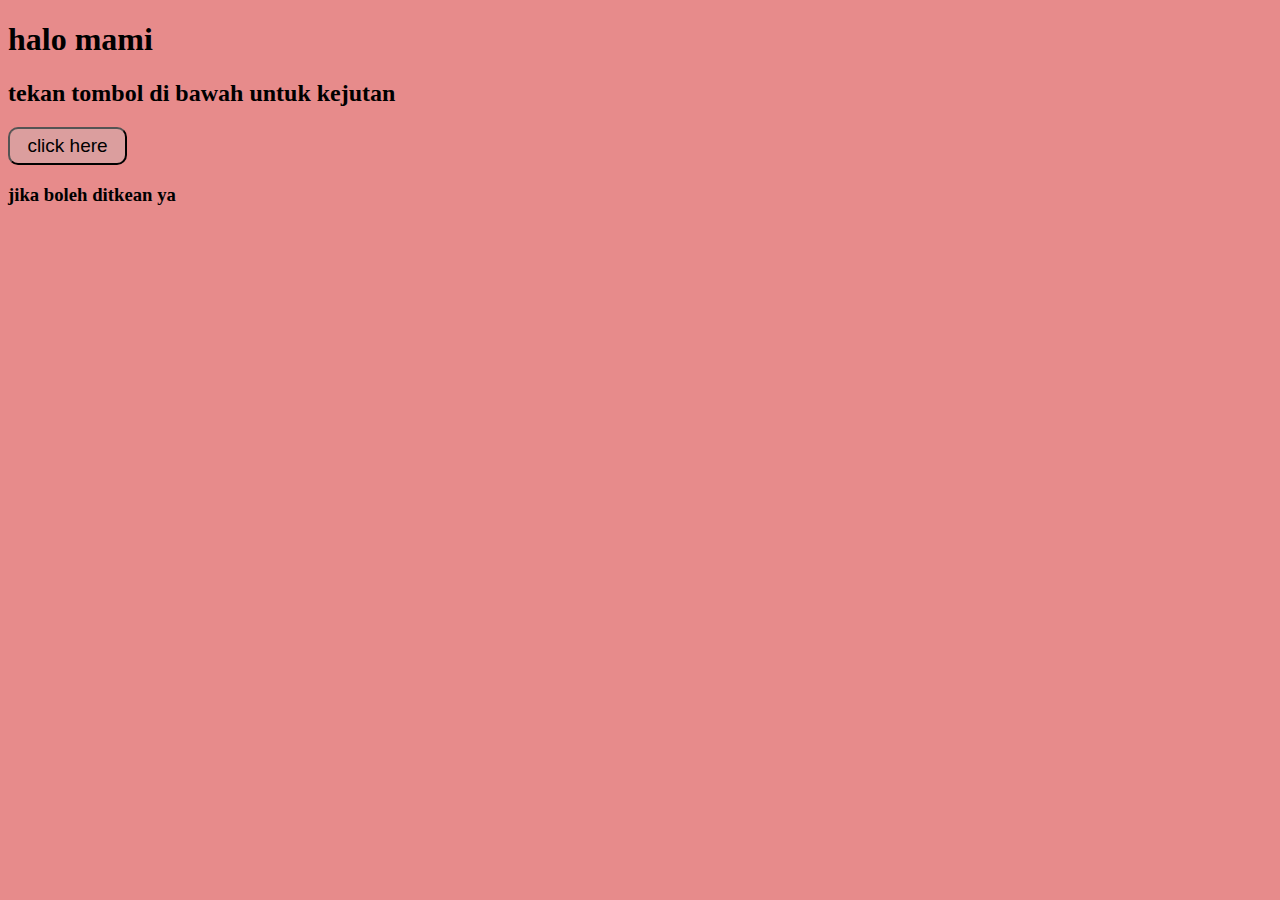
<file: index.html>
<!DOCTYPE html>
<html>
    <head>
        <title>mother's day</title>
        <meta name="viewport" content="width=device-width, initial-scale=1.0">
        <link rel="stylesheet" type="text/css" href="style.css" />
    </head>
    <body>
        <h1>halo mami</h1>
        <h2>tekan tombol di bawah untuk kejutan</h2>
        <a href='https://m4vr1ck4.github.io/mothers-day/scrolling.html'><button>click here</button></a>
        <h3>jika boleh ditkean ya</h3>
    </body>
</html>
</file>
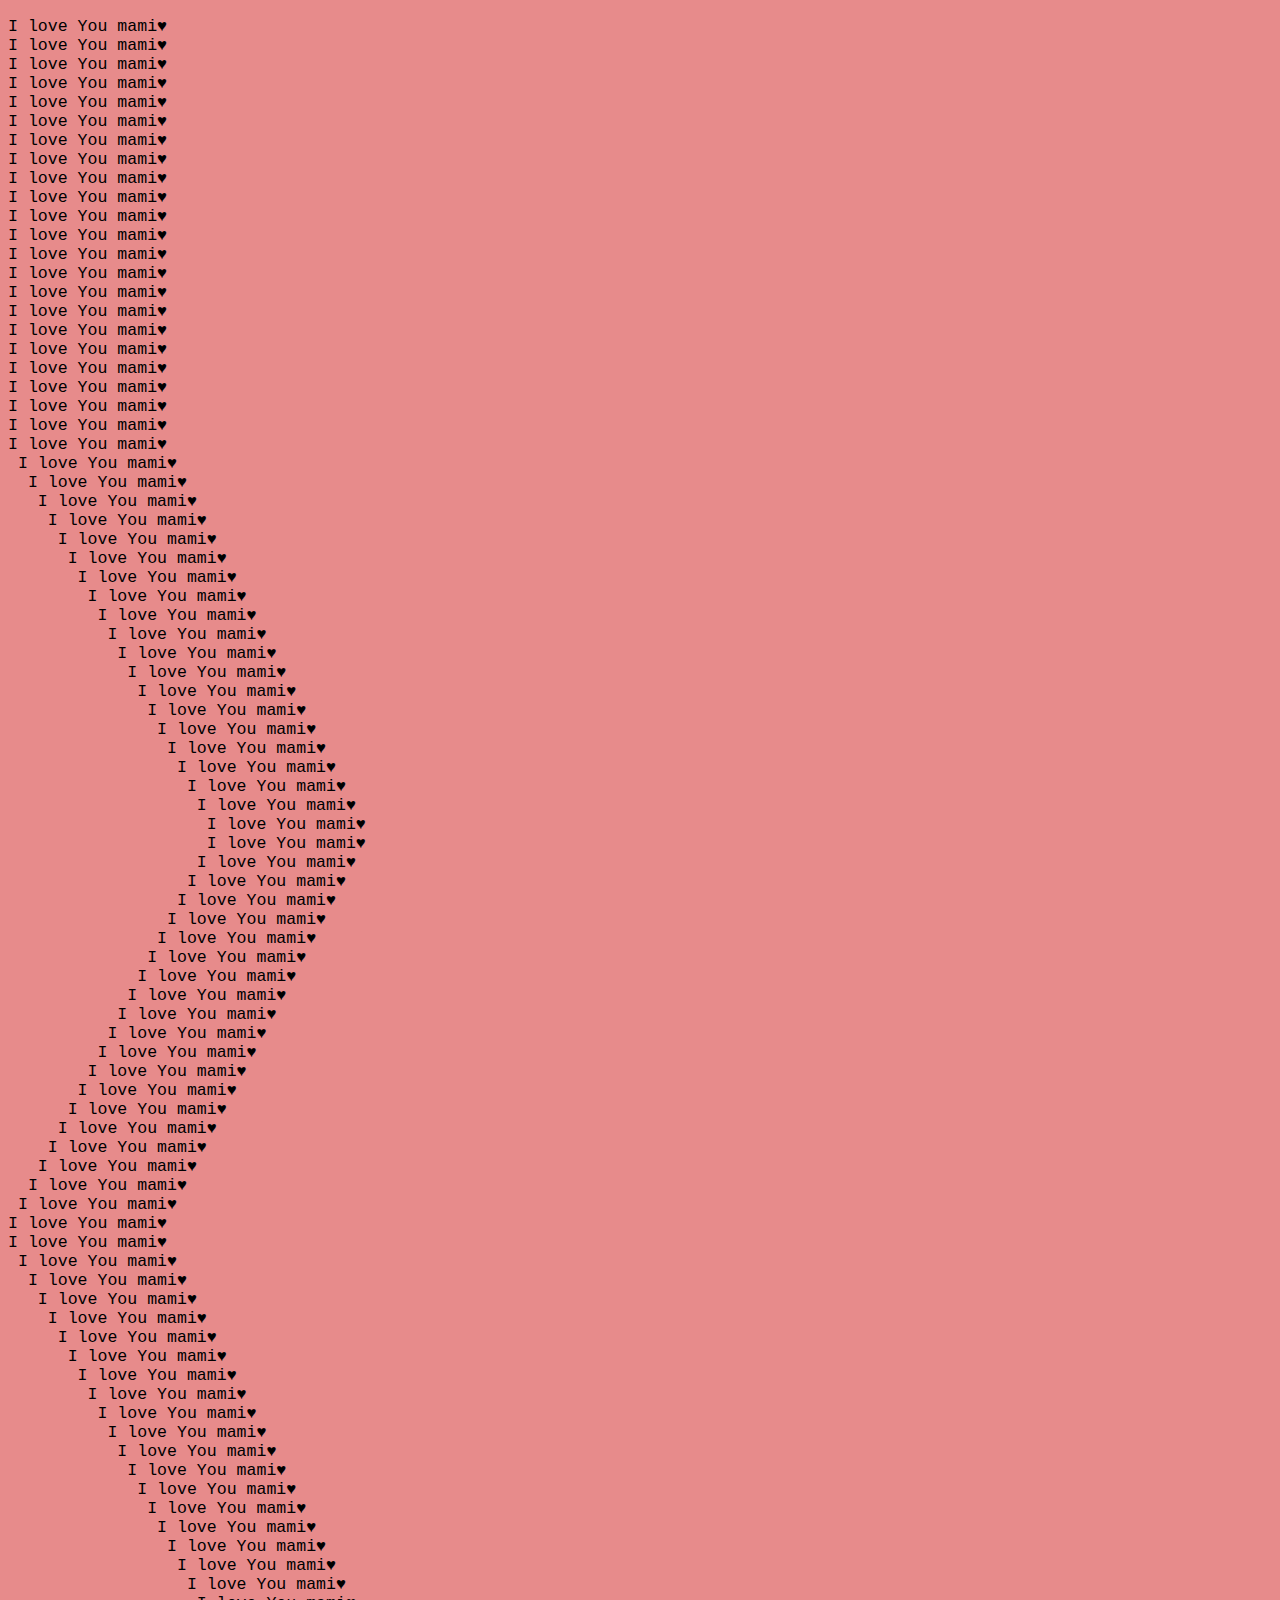
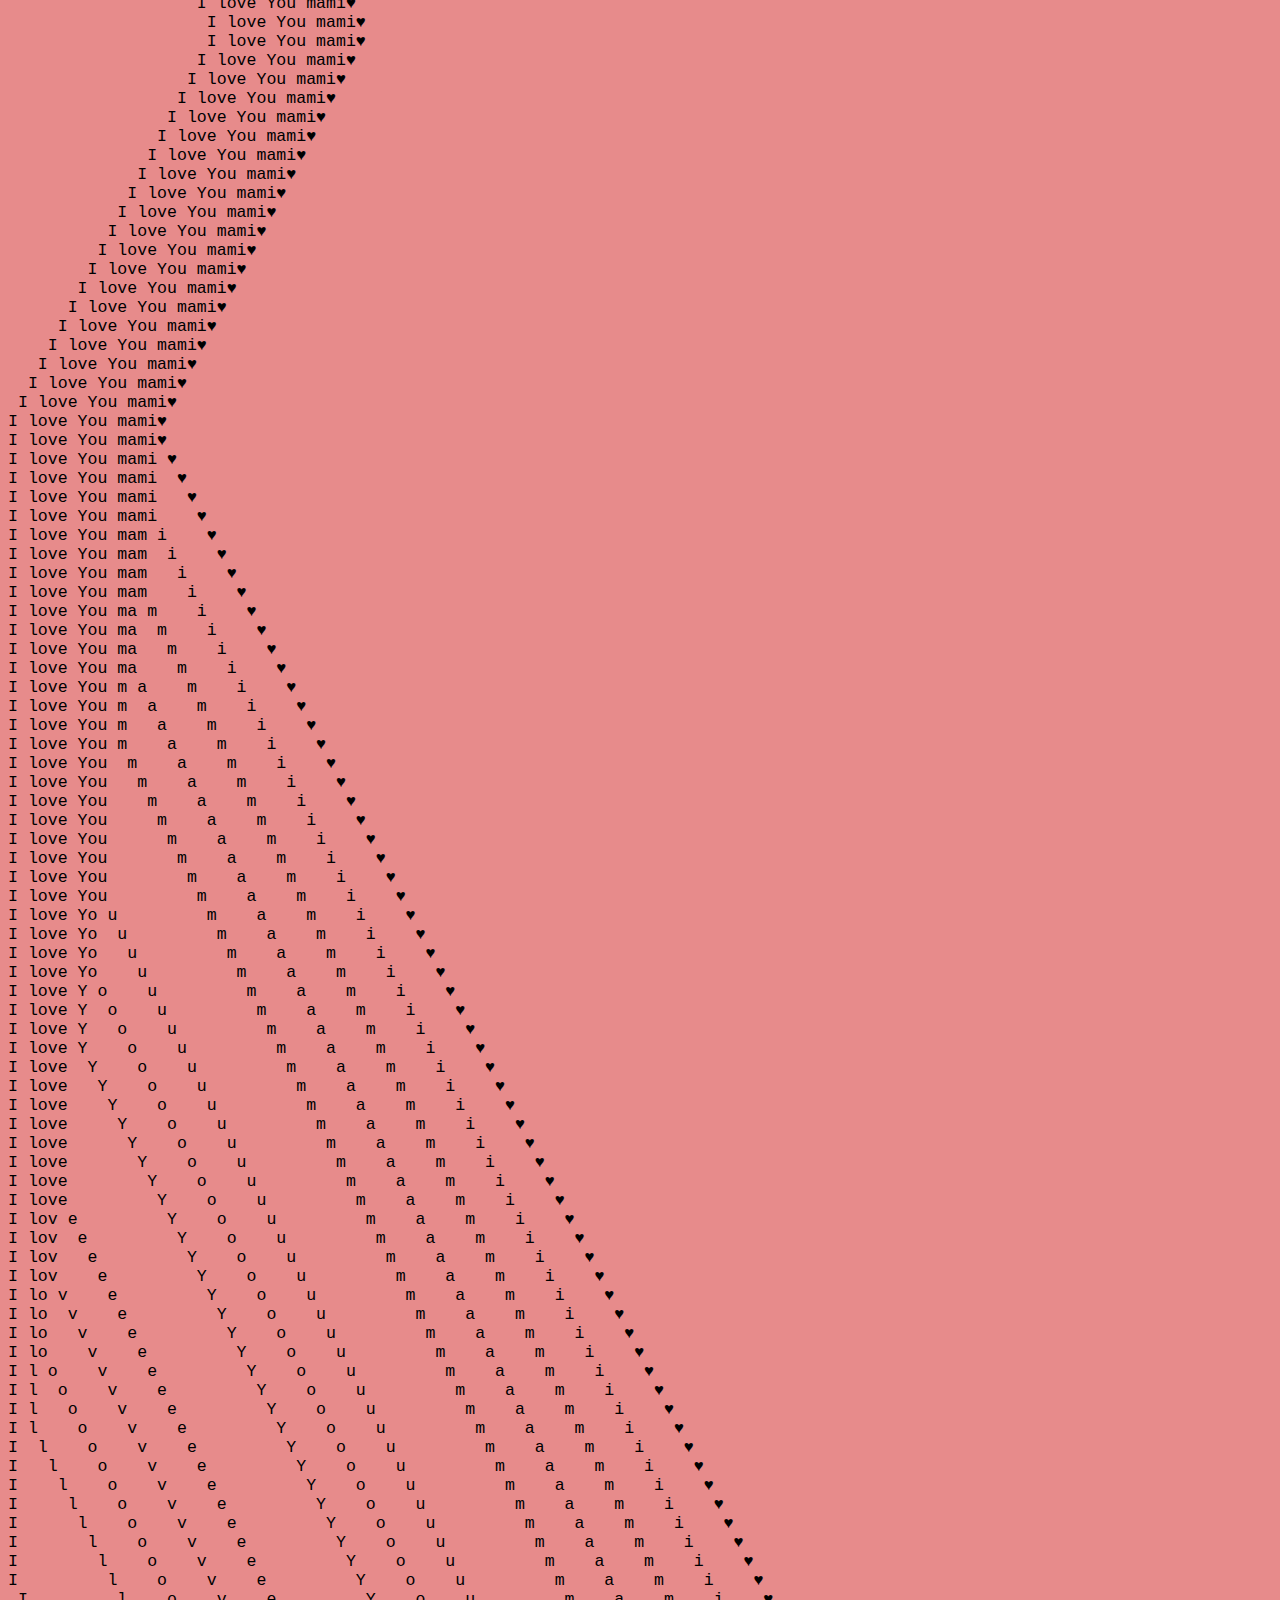
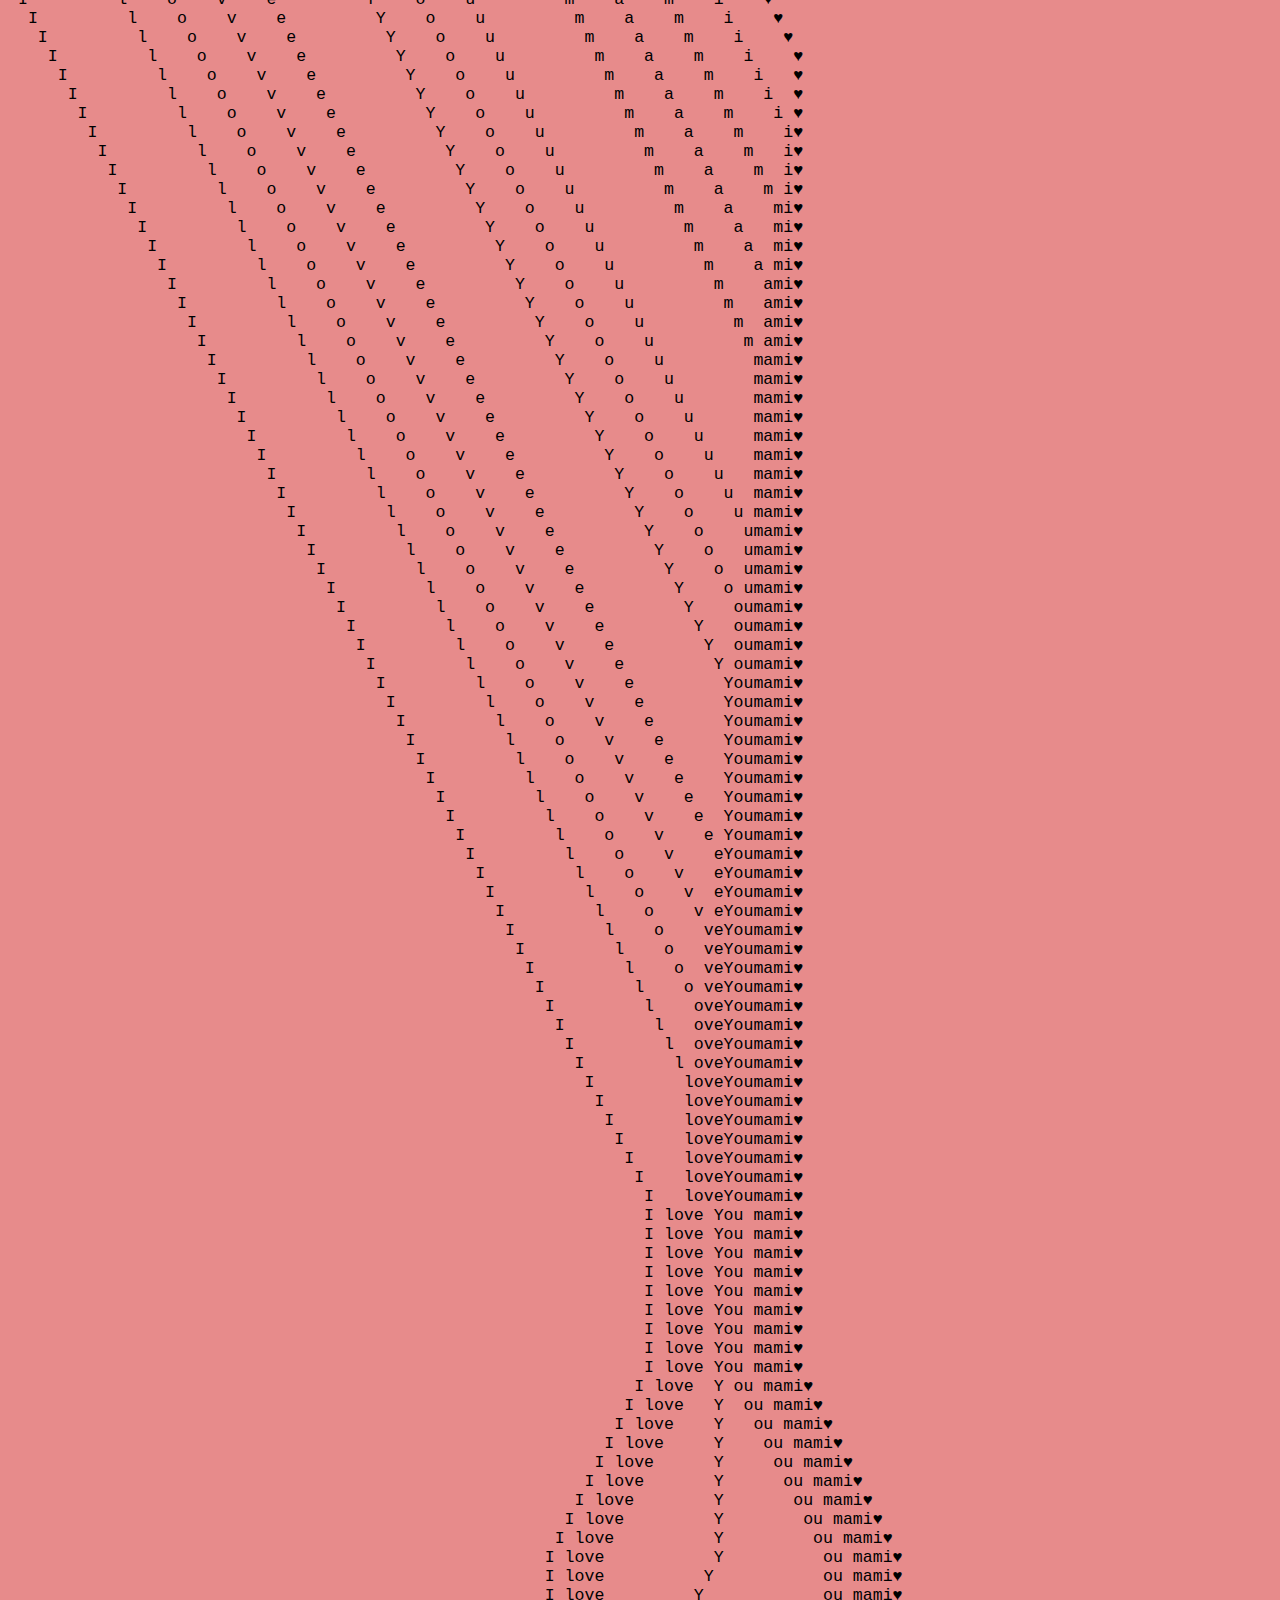
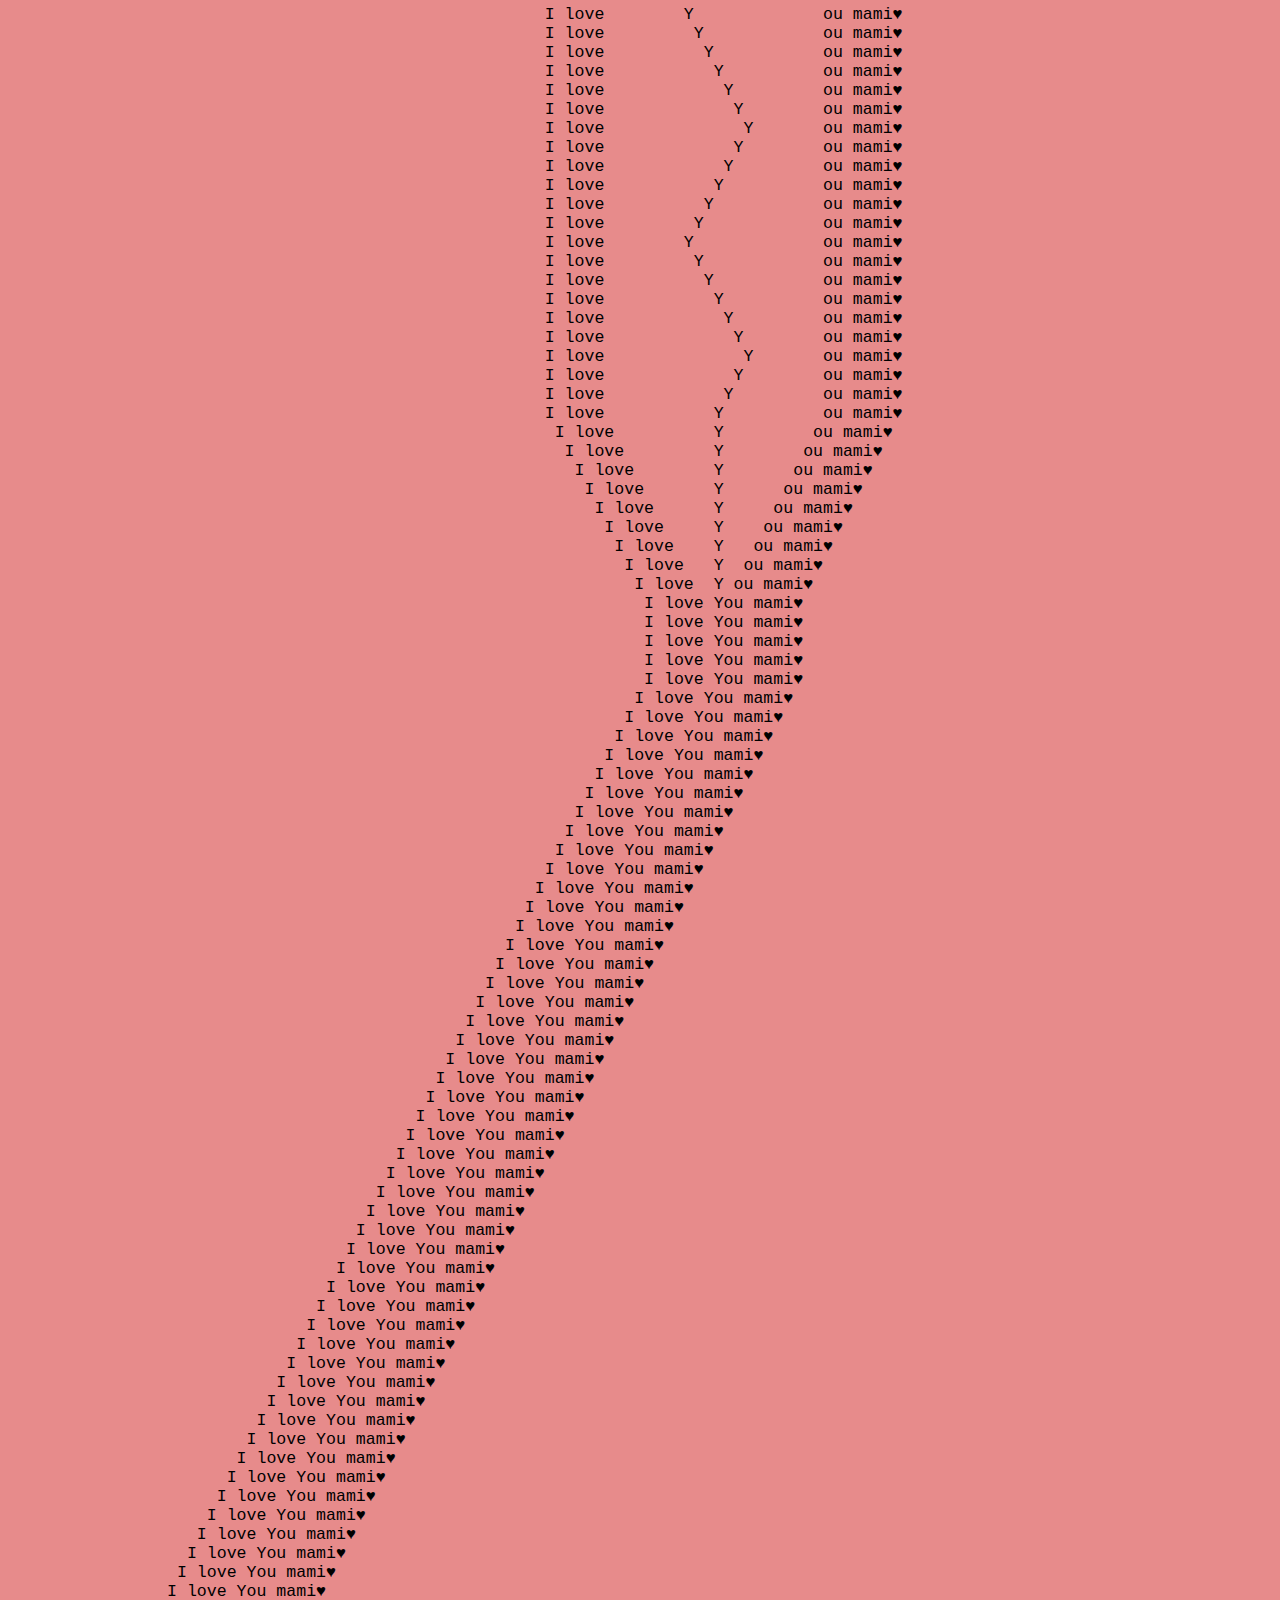
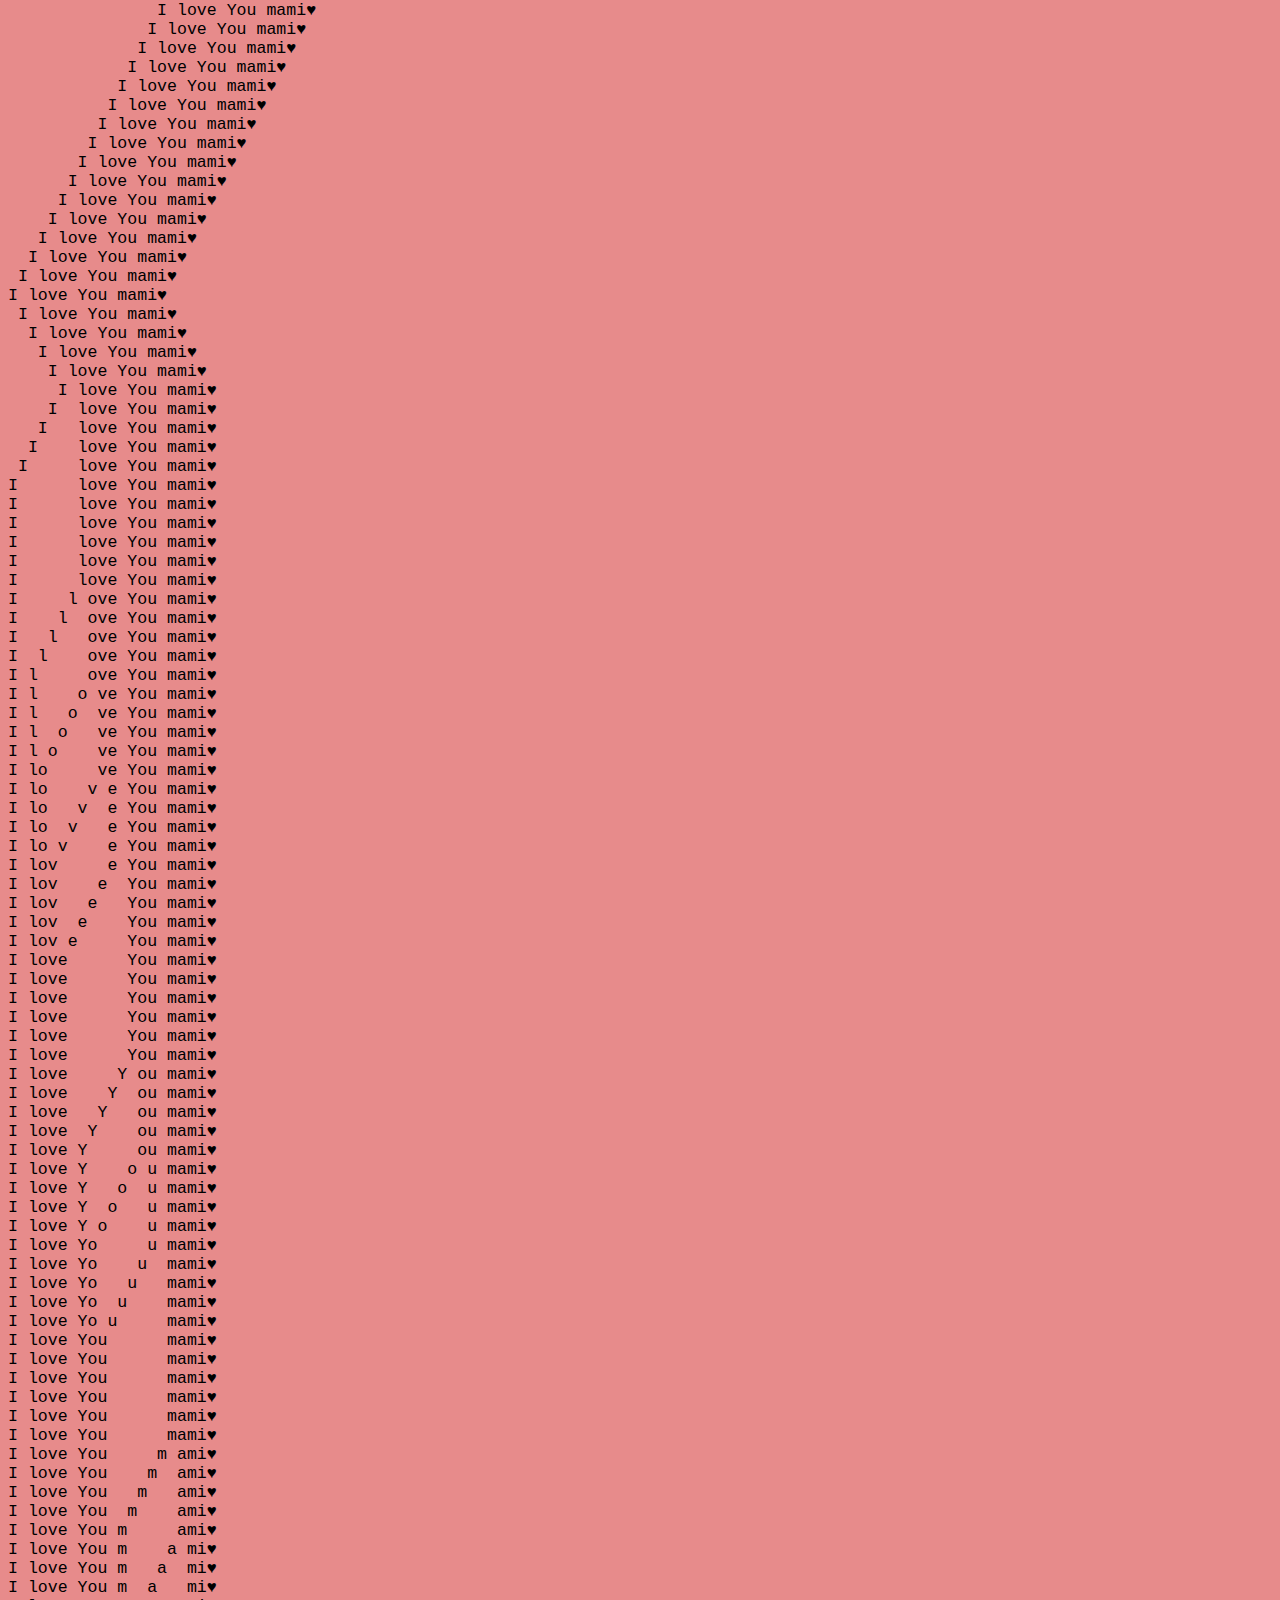
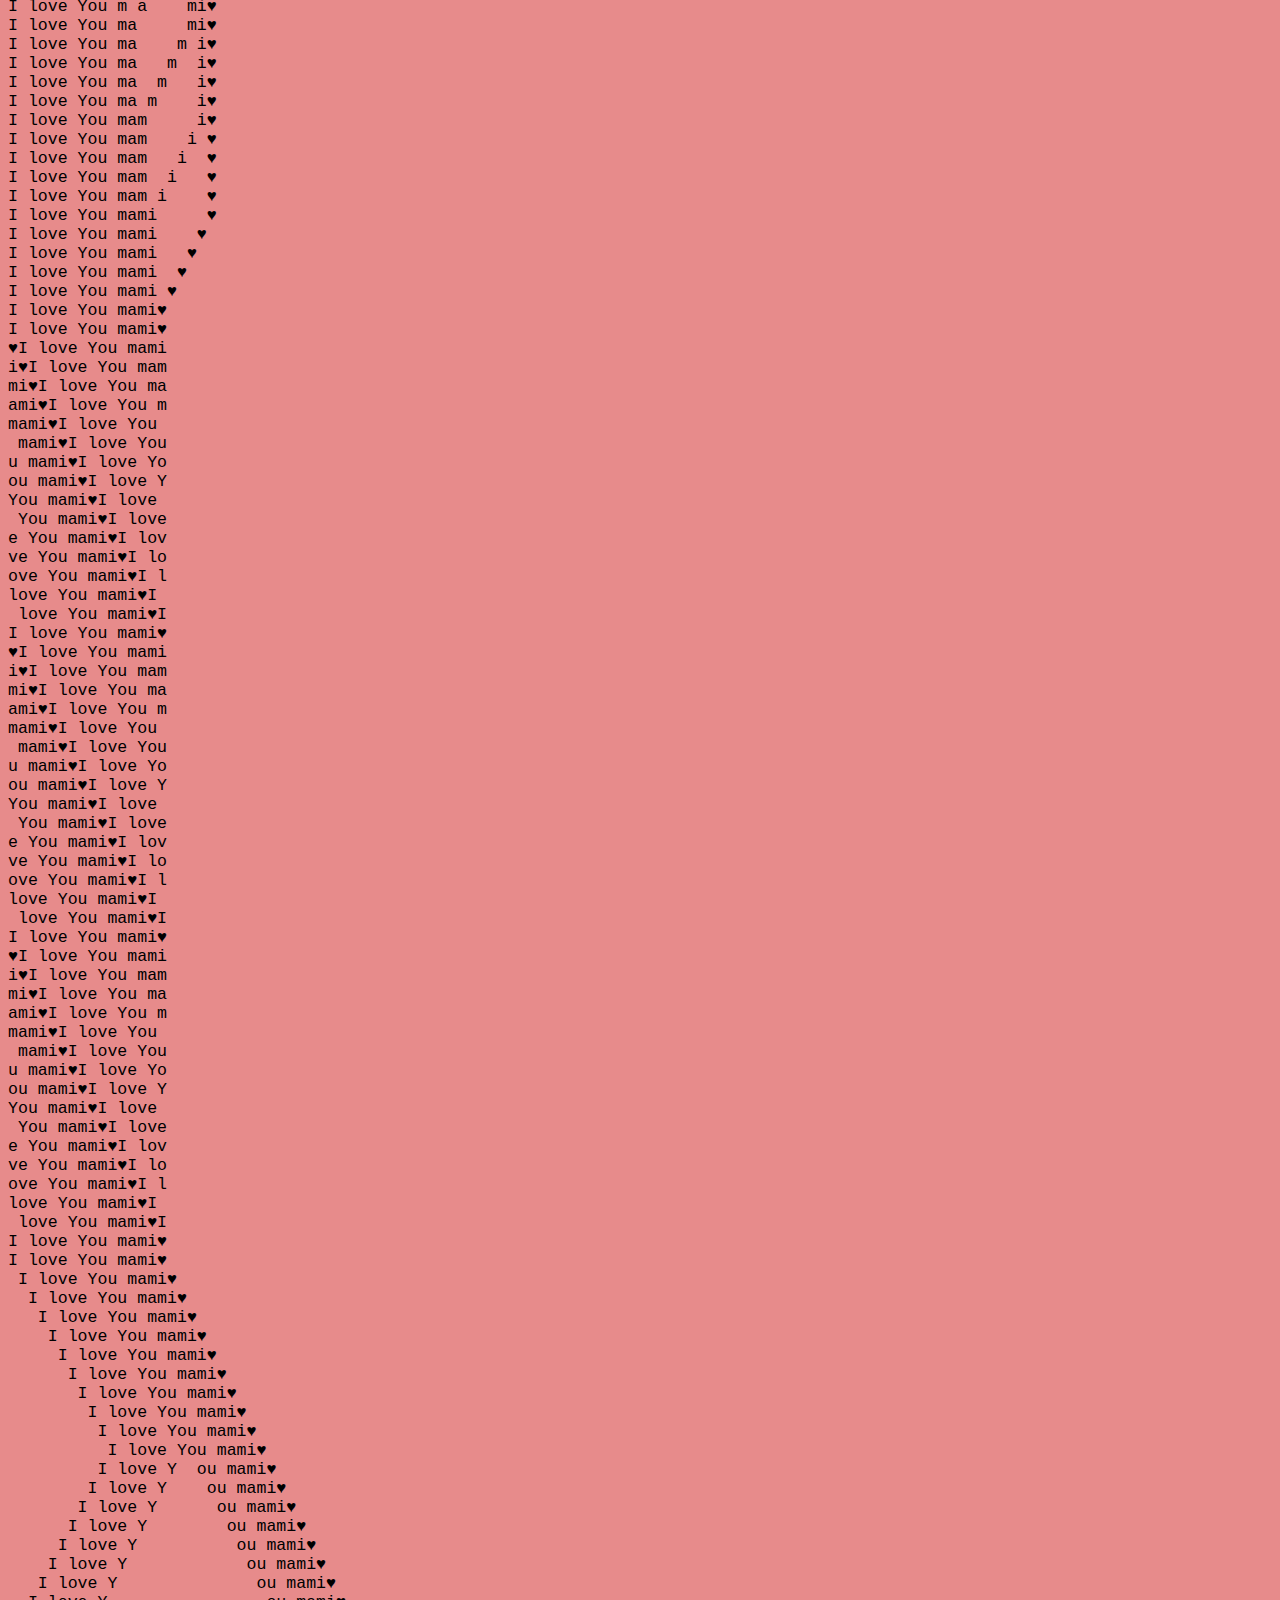
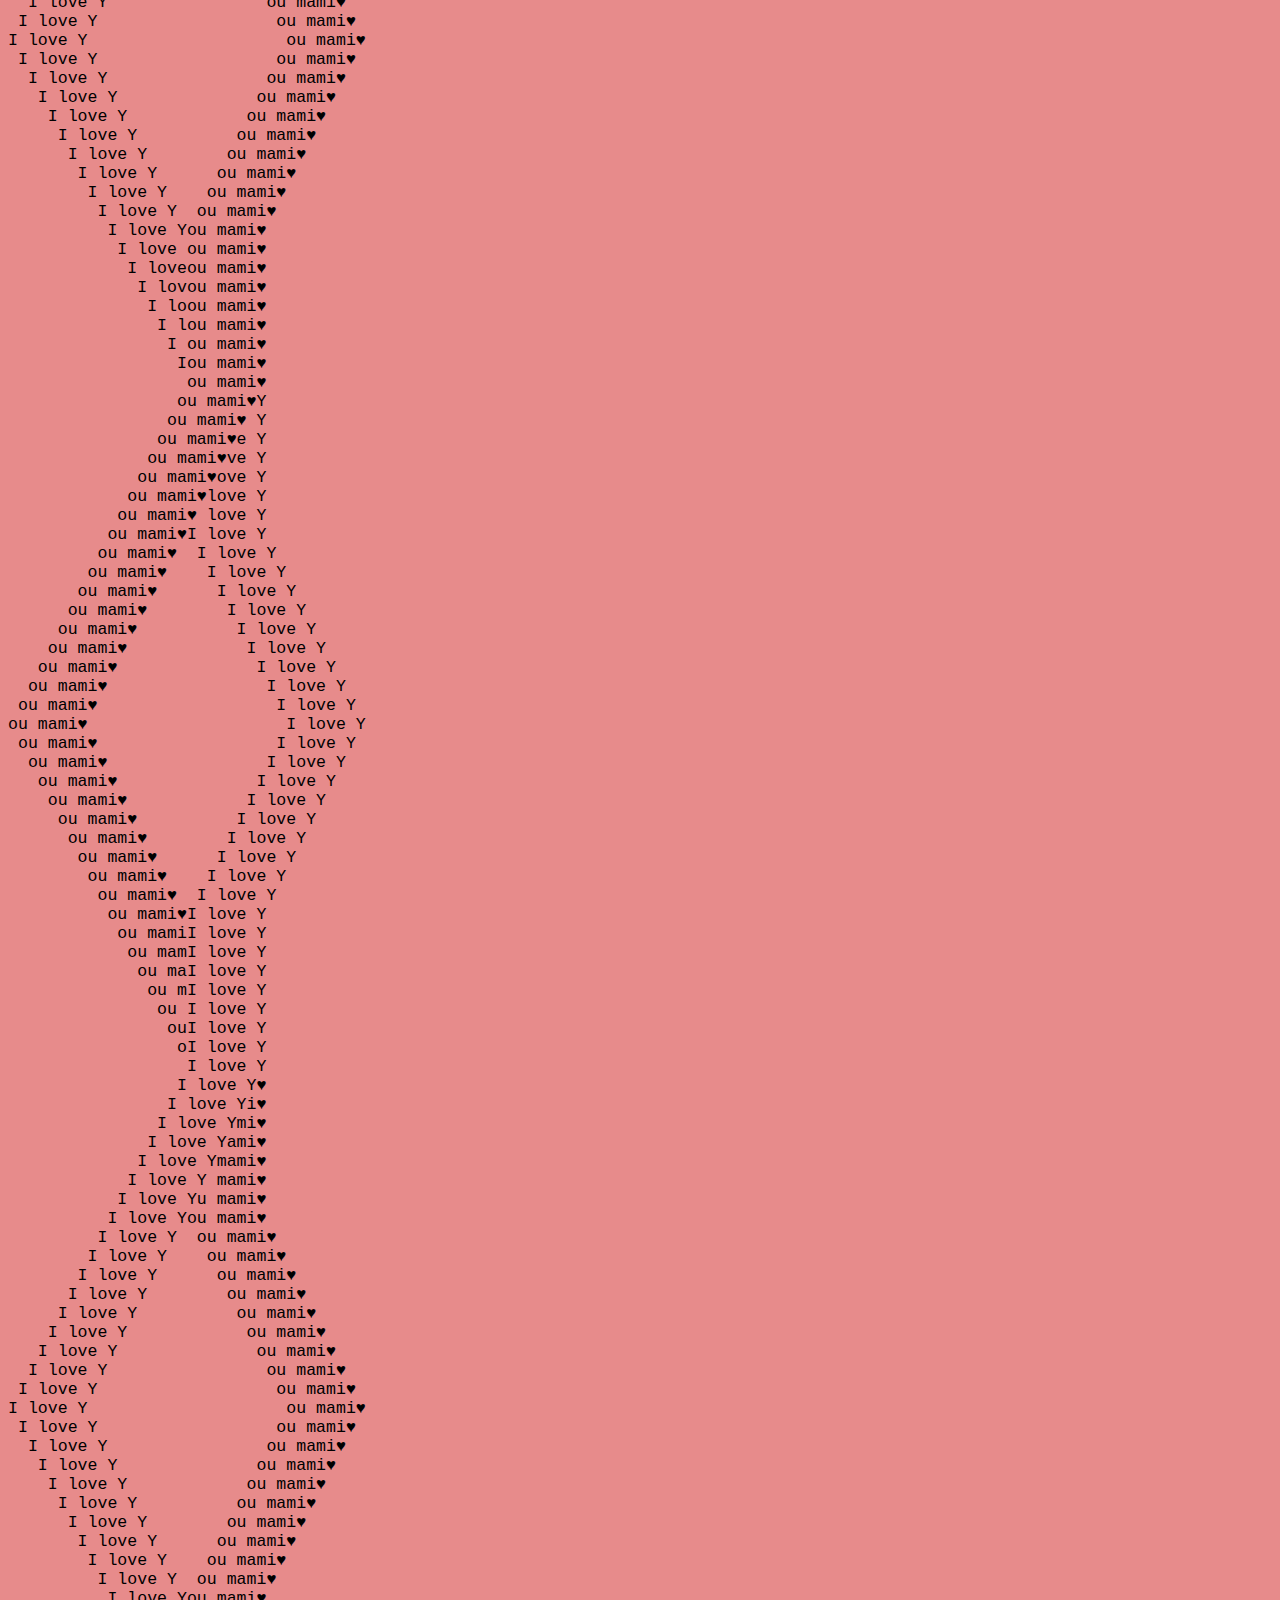
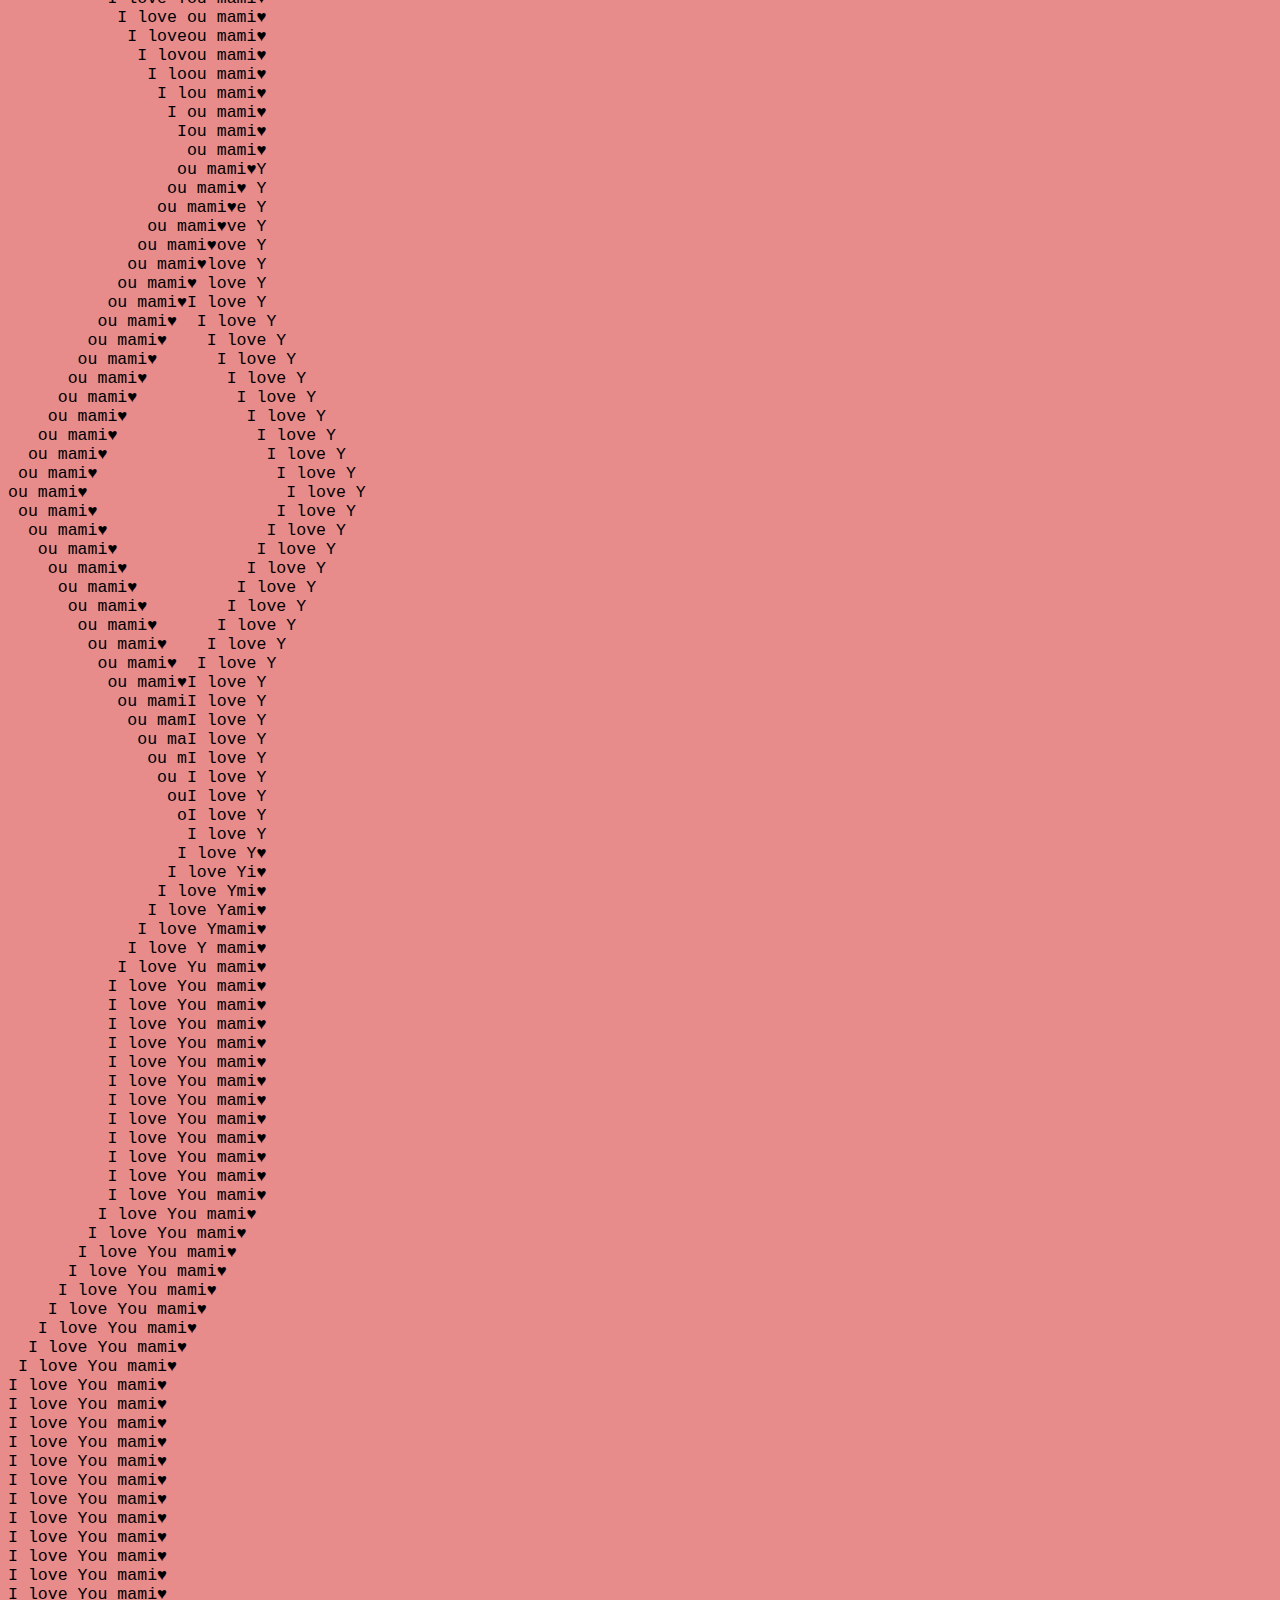
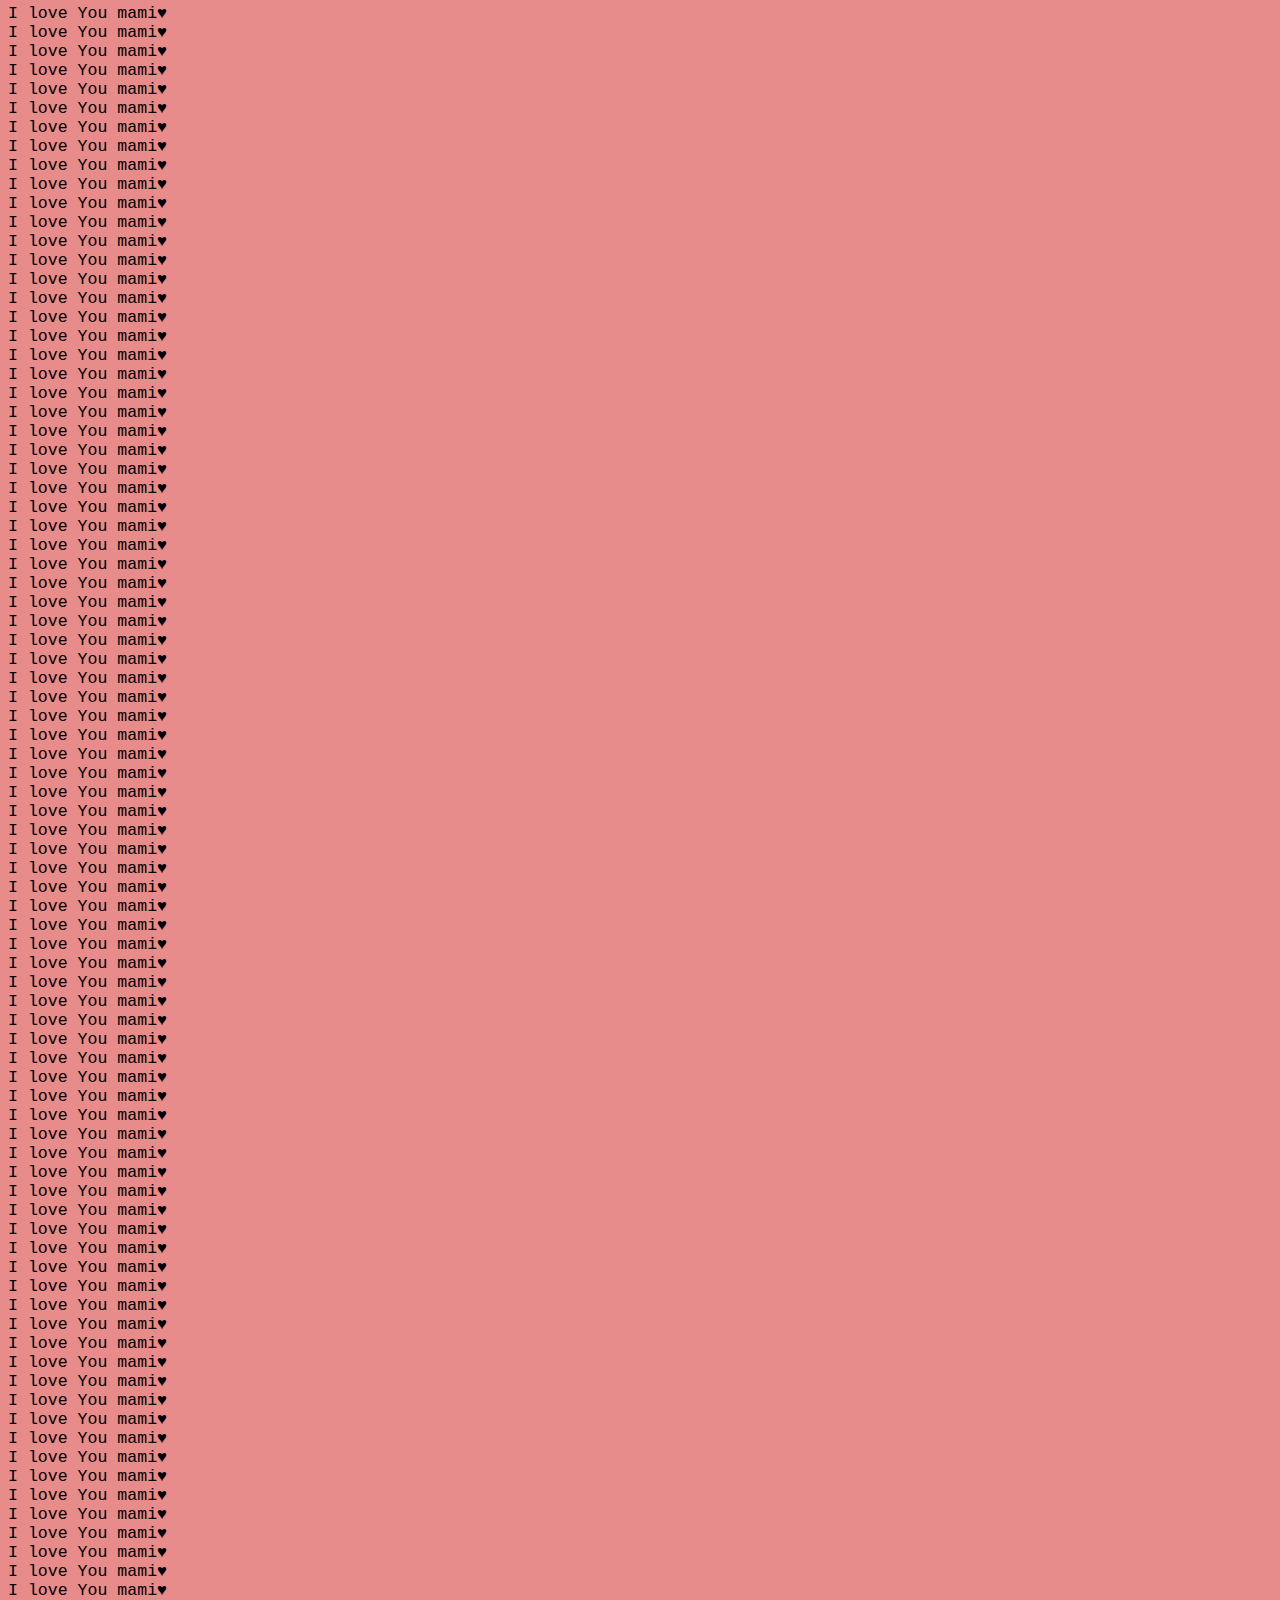
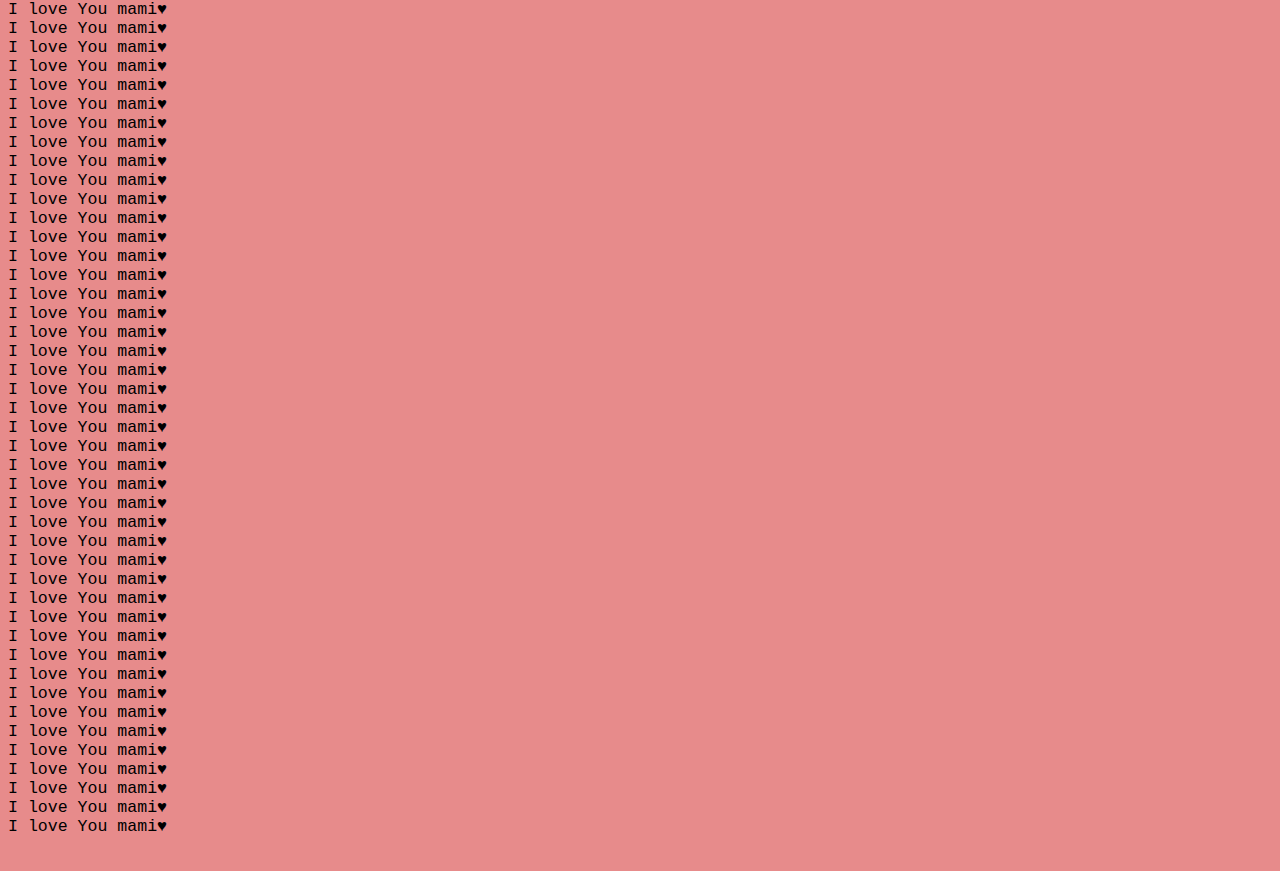
<file: scrolling.html>
<!DOCTYPE html>
<html>
    <head>
        <title>scroll</title>
        <link rel="stylesheet" type="text/css" href="style.css" />
    </head>
    <body>
        <pre style="font-size: 127.5%;">
I love You mami♥
I love You mami♥
I love You mami♥
I love You mami♥
I love You mami♥
I love You mami♥
I love You mami♥
I love You mami♥
I love You mami♥
I love You mami♥
I love You mami♥
I love You mami♥
I love You mami♥
I love You mami♥
I love You mami♥
I love You mami♥
I love You mami♥
I love You mami♥
I love You mami♥
I love You mami♥
I love You mami♥
I love You mami♥
I love You mami♥
 I love You mami♥
  I love You mami♥
   I love You mami♥
    I love You mami♥
     I love You mami♥
      I love You mami♥
       I love You mami♥
        I love You mami♥
         I love You mami♥
          I love You mami♥
           I love You mami♥
            I love You mami♥
             I love You mami♥
              I love You mami♥
               I love You mami♥
                I love You mami♥
                 I love You mami♥
                  I love You mami♥
                   I love You mami♥
                    I love You mami♥
                    I love You mami♥
                   I love You mami♥
                  I love You mami♥
                 I love You mami♥
                I love You mami♥
               I love You mami♥
              I love You mami♥
             I love You mami♥
            I love You mami♥
           I love You mami♥
          I love You mami♥
         I love You mami♥
        I love You mami♥
       I love You mami♥
      I love You mami♥
     I love You mami♥
    I love You mami♥
   I love You mami♥
  I love You mami♥
 I love You mami♥
I love You mami♥
I love You mami♥
 I love You mami♥
  I love You mami♥
   I love You mami♥
    I love You mami♥
     I love You mami♥
      I love You mami♥
       I love You mami♥
        I love You mami♥
         I love You mami♥
          I love You mami♥
           I love You mami♥
            I love You mami♥
             I love You mami♥
              I love You mami♥
               I love You mami♥
                I love You mami♥
                 I love You mami♥
                  I love You mami♥
                   I love You mami♥
                    I love You mami♥
                    I love You mami♥
                   I love You mami♥
                  I love You mami♥
                 I love You mami♥
                I love You mami♥
               I love You mami♥
              I love You mami♥
             I love You mami♥
            I love You mami♥
           I love You mami♥
          I love You mami♥
         I love You mami♥
        I love You mami♥
       I love You mami♥
      I love You mami♥
     I love You mami♥
    I love You mami♥
   I love You mami♥
  I love You mami♥
 I love You mami♥
I love You mami♥
I love You mami♥
I love You mami ♥
I love You mami  ♥
I love You mami   ♥
I love You mami    ♥
I love You mam i    ♥
I love You mam  i    ♥
I love You mam   i    ♥
I love You mam    i    ♥
I love You ma m    i    ♥
I love You ma  m    i    ♥
I love You ma   m    i    ♥
I love You ma    m    i    ♥
I love You m a    m    i    ♥
I love You m  a    m    i    ♥
I love You m   a    m    i    ♥
I love You m    a    m    i    ♥
I love You  m    a    m    i    ♥
I love You   m    a    m    i    ♥
I love You    m    a    m    i    ♥
I love You     m    a    m    i    ♥
I love You      m    a    m    i    ♥
I love You       m    a    m    i    ♥
I love You        m    a    m    i    ♥
I love You         m    a    m    i    ♥
I love Yo u         m    a    m    i    ♥
I love Yo  u         m    a    m    i    ♥
I love Yo   u         m    a    m    i    ♥
I love Yo    u         m    a    m    i    ♥
I love Y o    u         m    a    m    i    ♥
I love Y  o    u         m    a    m    i    ♥
I love Y   o    u         m    a    m    i    ♥
I love Y    o    u         m    a    m    i    ♥
I love  Y    o    u         m    a    m    i    ♥
I love   Y    o    u         m    a    m    i    ♥
I love    Y    o    u         m    a    m    i    ♥
I love     Y    o    u         m    a    m    i    ♥
I love      Y    o    u         m    a    m    i    ♥
I love       Y    o    u         m    a    m    i    ♥
I love        Y    o    u         m    a    m    i    ♥
I love         Y    o    u         m    a    m    i    ♥
I lov e         Y    o    u         m    a    m    i    ♥
I lov  e         Y    o    u         m    a    m    i    ♥
I lov   e         Y    o    u         m    a    m    i    ♥
I lov    e         Y    o    u         m    a    m    i    ♥
I lo v    e         Y    o    u         m    a    m    i    ♥
I lo  v    e         Y    o    u         m    a    m    i    ♥
I lo   v    e         Y    o    u         m    a    m    i    ♥
I lo    v    e         Y    o    u         m    a    m    i    ♥
I l o    v    e         Y    o    u         m    a    m    i    ♥
I l  o    v    e         Y    o    u         m    a    m    i    ♥
I l   o    v    e         Y    o    u         m    a    m    i    ♥
I l    o    v    e         Y    o    u         m    a    m    i    ♥
I  l    o    v    e         Y    o    u         m    a    m    i    ♥
I   l    o    v    e         Y    o    u         m    a    m    i    ♥
I    l    o    v    e         Y    o    u         m    a    m    i    ♥
I     l    o    v    e         Y    o    u         m    a    m    i    ♥
I      l    o    v    e         Y    o    u         m    a    m    i    ♥
I       l    o    v    e         Y    o    u         m    a    m    i    ♥
I        l    o    v    e         Y    o    u         m    a    m    i    ♥
I         l    o    v    e         Y    o    u         m    a    m    i    ♥
 I         l    o    v    e         Y    o    u         m    a    m    i    ♥
  I         l    o    v    e         Y    o    u         m    a    m    i    ♥
   I         l    o    v    e         Y    o    u         m    a    m    i    ♥
    I         l    o    v    e         Y    o    u         m    a    m    i    ♥
     I         l    o    v    e         Y    o    u         m    a    m    i   ♥
      I         l    o    v    e         Y    o    u         m    a    m    i  ♥
       I         l    o    v    e         Y    o    u         m    a    m    i ♥
        I         l    o    v    e         Y    o    u         m    a    m    i♥
         I         l    o    v    e         Y    o    u         m    a    m   i♥
          I         l    o    v    e         Y    o    u         m    a    m  i♥
           I         l    o    v    e         Y    o    u         m    a    m i♥
            I         l    o    v    e         Y    o    u         m    a    mi♥
             I         l    o    v    e         Y    o    u         m    a   mi♥
              I         l    o    v    e         Y    o    u         m    a  mi♥
               I         l    o    v    e         Y    o    u         m    a mi♥
                I         l    o    v    e         Y    o    u         m    ami♥
                 I         l    o    v    e         Y    o    u         m   ami♥
                  I         l    o    v    e         Y    o    u         m  ami♥
                   I         l    o    v    e         Y    o    u         m ami♥
                    I         l    o    v    e         Y    o    u         mami♥
                     I         l    o    v    e         Y    o    u        mami♥
                      I         l    o    v    e         Y    o    u       mami♥
                       I         l    o    v    e         Y    o    u      mami♥
                        I         l    o    v    e         Y    o    u     mami♥
                         I         l    o    v    e         Y    o    u    mami♥
                          I         l    o    v    e         Y    o    u   mami♥
                           I         l    o    v    e         Y    o    u  mami♥
                            I         l    o    v    e         Y    o    u mami♥
                             I         l    o    v    e         Y    o    umami♥
                              I         l    o    v    e         Y    o   umami♥
                               I         l    o    v    e         Y    o  umami♥
                                I         l    o    v    e         Y    o umami♥
                                 I         l    o    v    e         Y    oumami♥
                                  I         l    o    v    e         Y   oumami♥
                                   I         l    o    v    e         Y  oumami♥
                                    I         l    o    v    e         Y oumami♥
                                     I         l    o    v    e         Youmami♥
                                      I         l    o    v    e        Youmami♥
                                       I         l    o    v    e       Youmami♥
                                        I         l    o    v    e      Youmami♥
                                         I         l    o    v    e     Youmami♥
                                          I         l    o    v    e    Youmami♥
                                           I         l    o    v    e   Youmami♥
                                            I         l    o    v    e  Youmami♥
                                             I         l    o    v    e Youmami♥
                                              I         l    o    v    eYoumami♥
                                               I         l    o    v   eYoumami♥
                                                I         l    o    v  eYoumami♥
                                                 I         l    o    v eYoumami♥
                                                  I         l    o    veYoumami♥
                                                   I         l    o   veYoumami♥
                                                    I         l    o  veYoumami♥
                                                     I         l    o veYoumami♥
                                                      I         l    oveYoumami♥
                                                       I         l   oveYoumami♥
                                                        I         l  oveYoumami♥
                                                         I         l oveYoumami♥
                                                          I         loveYoumami♥
                                                           I        loveYoumami♥
                                                            I       loveYoumami♥
                                                             I      loveYoumami♥
                                                              I     loveYoumami♥
                                                               I    loveYoumami♥
                                                                I   loveYoumami♥
                                                                I love You mami♥
                                                                I love You mami♥
                                                                I love You mami♥
                                                                I love You mami♥
                                                                I love You mami♥
                                                                I love You mami♥
                                                                I love You mami♥
                                                                I love You mami♥
                                                                I love You mami♥
                                                               I love  Y ou mami♥
                                                              I love   Y  ou mami♥
                                                             I love    Y   ou mami♥
                                                            I love     Y    ou mami♥
                                                           I love      Y     ou mami♥
                                                          I love       Y      ou mami♥
                                                         I love        Y       ou mami♥
                                                        I love         Y        ou mami♥
                                                       I love          Y         ou mami♥
                                                      I love           Y          ou mami♥
                                                      I love          Y           ou mami♥
                                                      I love         Y            ou mami♥
                                                      I love        Y             ou mami♥
                                                      I love         Y            ou mami♥
                                                      I love          Y           ou mami♥
                                                      I love           Y          ou mami♥
                                                      I love            Y         ou mami♥
                                                      I love             Y        ou mami♥
                                                      I love              Y       ou mami♥
                                                      I love             Y        ou mami♥
                                                      I love            Y         ou mami♥
                                                      I love           Y          ou mami♥
                                                      I love          Y           ou mami♥
                                                      I love         Y            ou mami♥
                                                      I love        Y             ou mami♥
                                                      I love         Y            ou mami♥
                                                      I love          Y           ou mami♥
                                                      I love           Y          ou mami♥
                                                      I love            Y         ou mami♥
                                                      I love             Y        ou mami♥
                                                      I love              Y       ou mami♥
                                                      I love             Y        ou mami♥
                                                      I love            Y         ou mami♥
                                                      I love           Y          ou mami♥
                                                       I love          Y         ou mami♥
                                                        I love         Y        ou mami♥
                                                         I love        Y       ou mami♥
                                                          I love       Y      ou mami♥
                                                           I love      Y     ou mami♥
                                                            I love     Y    ou mami♥
                                                             I love    Y   ou mami♥
                                                              I love   Y  ou mami♥
                                                               I love  Y ou mami♥
                                                                I love You mami♥
                                                                I love You mami♥
                                                                I love You mami♥
                                                                I love You mami♥
                                                                I love You mami♥
                                                               I love You mami♥
                                                              I love You mami♥
                                                             I love You mami♥
                                                            I love You mami♥
                                                           I love You mami♥
                                                          I love You mami♥
                                                         I love You mami♥
                                                        I love You mami♥
                                                       I love You mami♥
                                                      I love You mami♥
                                                     I love You mami♥
                                                    I love You mami♥
                                                   I love You mami♥
                                                  I love You mami♥
                                                 I love You mami♥
                                                I love You mami♥
                                               I love You mami♥
                                              I love You mami♥
                                             I love You mami♥
                                            I love You mami♥
                                           I love You mami♥
                                          I love You mami♥
                                         I love You mami♥
                                        I love You mami♥
                                       I love You mami♥
                                      I love You mami♥
                                     I love You mami♥
                                    I love You mami♥
                                   I love You mami♥
                                  I love You mami♥
                                 I love You mami♥
                                I love You mami♥
                               I love You mami♥
                              I love You mami♥
                             I love You mami♥
                            I love You mami♥
                           I love You mami♥
                          I love You mami♥
                         I love You mami♥
                        I love You mami♥
                       I love You mami♥
                      I love You mami♥
                     I love You mami♥
                    I love You mami♥
                   I love You mami♥
                  I love You mami♥
                 I love You mami♥
                I love You mami♥
               I love You mami♥
              I love You mami♥
             I love You mami♥
            I love You mami♥
           I love You mami♥
          I love You mami♥
         I love You mami♥
        I love You mami♥
       I love You mami♥
      I love You mami♥
     I love You mami♥
    I love You mami♥
   I love You mami♥
  I love You mami♥
 I love You mami♥
I love You mami♥
 I love You mami♥
  I love You mami♥
   I love You mami♥
    I love You mami♥
     I love You mami♥
    I  love You mami♥
   I   love You mami♥
  I    love You mami♥
 I     love You mami♥
I      love You mami♥
I      love You mami♥
I      love You mami♥
I      love You mami♥
I      love You mami♥
I      love You mami♥
I     l ove You mami♥
I    l  ove You mami♥
I   l   ove You mami♥
I  l    ove You mami♥
I l     ove You mami♥
I l    o ve You mami♥
I l   o  ve You mami♥
I l  o   ve You mami♥
I l o    ve You mami♥
I lo     ve You mami♥
I lo    v e You mami♥
I lo   v  e You mami♥
I lo  v   e You mami♥
I lo v    e You mami♥
I lov     e You mami♥
I lov    e  You mami♥
I lov   e   You mami♥
I lov  e    You mami♥
I lov e     You mami♥
I love      You mami♥
I love      You mami♥
I love      You mami♥
I love      You mami♥
I love      You mami♥
I love      You mami♥
I love     Y ou mami♥
I love    Y  ou mami♥
I love   Y   ou mami♥
I love  Y    ou mami♥
I love Y     ou mami♥
I love Y    o u mami♥
I love Y   o  u mami♥
I love Y  o   u mami♥
I love Y o    u mami♥
I love Yo     u mami♥
I love Yo    u  mami♥
I love Yo   u   mami♥
I love Yo  u    mami♥
I love Yo u     mami♥
I love You      mami♥
I love You      mami♥
I love You      mami♥
I love You      mami♥
I love You      mami♥
I love You      mami♥
I love You     m ami♥
I love You    m  ami♥
I love You   m   ami♥
I love You  m    ami♥
I love You m     ami♥
I love You m    a mi♥
I love You m   a  mi♥
I love You m  a   mi♥
I love You m a    mi♥
I love You ma     mi♥
I love You ma    m i♥
I love You ma   m  i♥
I love You ma  m   i♥
I love You ma m    i♥
I love You mam     i♥
I love You mam    i ♥
I love You mam   i  ♥
I love You mam  i   ♥
I love You mam i    ♥
I love You mami     ♥
I love You mami    ♥ 
I love You mami   ♥  
I love You mami  ♥   
I love You mami ♥    
I love You mami♥     
I love You mami♥
♥I love You mami
i♥I love You mam
mi♥I love You ma
ami♥I love You m
mami♥I love You 
 mami♥I love You
u mami♥I love Yo
ou mami♥I love Y
You mami♥I love 
 You mami♥I love
e You mami♥I lov
ve You mami♥I lo
ove You mami♥I l
love You mami♥I 
 love You mami♥I
I love You mami♥
♥I love You mami
i♥I love You mam
mi♥I love You ma
ami♥I love You m
mami♥I love You 
 mami♥I love You
u mami♥I love Yo
ou mami♥I love Y
You mami♥I love 
 You mami♥I love
e You mami♥I lov
ve You mami♥I lo
ove You mami♥I l
love You mami♥I 
 love You mami♥I
I love You mami♥
♥I love You mami
i♥I love You mam
mi♥I love You ma
ami♥I love You m
mami♥I love You 
 mami♥I love You
u mami♥I love Yo
ou mami♥I love Y
You mami♥I love 
 You mami♥I love
e You mami♥I lov
ve You mami♥I lo
ove You mami♥I l
love You mami♥I 
 love You mami♥I
I love You mami♥
I love You mami♥
 I love You mami♥
  I love You mami♥
   I love You mami♥
    I love You mami♥
     I love You mami♥
      I love You mami♥
       I love You mami♥
        I love You mami♥
         I love You mami♥
          I love You mami♥
         I love Y  ou mami♥
        I love Y    ou mami♥
       I love Y      ou mami♥
      I love Y        ou mami♥
     I love Y          ou mami♥
    I love Y            ou mami♥
   I love Y              ou mami♥
  I love Y                ou mami♥
 I love Y                  ou mami♥
I love Y                    ou mami♥
 I love Y                  ou mami♥
  I love Y                ou mami♥
   I love Y              ou mami♥
    I love Y            ou mami♥
     I love Y          ou mami♥
      I love Y        ou mami♥
       I love Y      ou mami♥
        I love Y    ou mami♥
         I love Y  ou mami♥
          I love You mami♥
           I love ou mami♥
            I loveou mami♥
             I lovou mami♥
              I loou mami♥
               I lou mami♥
                I ou mami♥
                 Iou mami♥
                  ou mami♥
                 ou mami♥Y
                ou mami♥ Y
               ou mami♥e Y
              ou mami♥ve Y
             ou mami♥ove Y
            ou mami♥love Y
           ou mami♥ love Y
          ou mami♥I love Y
         ou mami♥  I love Y
        ou mami♥    I love Y
       ou mami♥      I love Y
      ou mami♥        I love Y
     ou mami♥          I love Y
    ou mami♥            I love Y
   ou mami♥              I love Y
  ou mami♥                I love Y
 ou mami♥                  I love Y
ou mami♥                    I love Y
 ou mami♥                  I love Y
  ou mami♥                I love Y
   ou mami♥              I love Y
    ou mami♥            I love Y
     ou mami♥          I love Y
      ou mami♥        I love Y
       ou mami♥      I love Y
        ou mami♥    I love Y
         ou mami♥  I love Y
          ou mami♥I love Y
           ou mamiI love Y
            ou mamI love Y
             ou maI love Y
              ou mI love Y
               ou I love Y
                ouI love Y
                 oI love Y
                  I love Y
                 I love Y♥
                I love Yi♥
               I love Ymi♥
              I love Yami♥
             I love Ymami♥
            I love Y mami♥
           I love Yu mami♥
          I love You mami♥
         I love Y  ou mami♥
        I love Y    ou mami♥
       I love Y      ou mami♥
      I love Y        ou mami♥
     I love Y          ou mami♥
    I love Y            ou mami♥
   I love Y              ou mami♥
  I love Y                ou mami♥
 I love Y                  ou mami♥
I love Y                    ou mami♥
 I love Y                  ou mami♥
  I love Y                ou mami♥
   I love Y              ou mami♥
    I love Y            ou mami♥
     I love Y          ou mami♥
      I love Y        ou mami♥
       I love Y      ou mami♥
        I love Y    ou mami♥
         I love Y  ou mami♥
          I love You mami♥
           I love ou mami♥
            I loveou mami♥
             I lovou mami♥
              I loou mami♥
               I lou mami♥
                I ou mami♥
                 Iou mami♥
                  ou mami♥
                 ou mami♥Y
                ou mami♥ Y
               ou mami♥e Y
              ou mami♥ve Y
             ou mami♥ove Y
            ou mami♥love Y
           ou mami♥ love Y
          ou mami♥I love Y
         ou mami♥  I love Y
        ou mami♥    I love Y
       ou mami♥      I love Y
      ou mami♥        I love Y
     ou mami♥          I love Y
    ou mami♥            I love Y
   ou mami♥              I love Y
  ou mami♥                I love Y
 ou mami♥                  I love Y
ou mami♥                    I love Y
 ou mami♥                  I love Y
  ou mami♥                I love Y
   ou mami♥              I love Y
    ou mami♥            I love Y
     ou mami♥          I love Y
      ou mami♥        I love Y
       ou mami♥      I love Y
        ou mami♥    I love Y
         ou mami♥  I love Y
          ou mami♥I love Y
           ou mamiI love Y
            ou mamI love Y
             ou maI love Y
              ou mI love Y
               ou I love Y
                ouI love Y
                 oI love Y
                  I love Y
                 I love Y♥
                I love Yi♥
               I love Ymi♥
              I love Yami♥
             I love Ymami♥
            I love Y mami♥
           I love Yu mami♥
          I love You mami♥
          I love You mami♥
          I love You mami♥
          I love You mami♥
          I love You mami♥
          I love You mami♥
          I love You mami♥
          I love You mami♥
          I love You mami♥
          I love You mami♥
          I love You mami♥
          I love You mami♥
         I love You mami♥
        I love You mami♥
       I love You mami♥
      I love You mami♥
     I love You mami♥
    I love You mami♥
   I love You mami♥
  I love You mami♥
 I love You mami♥
I love You mami♥
I love You mami♥
I love You mami♥
I love You mami♥
I love You mami♥
I love You mami♥
I love You mami♥
I love You mami♥
I love You mami♥
I love You mami♥
I love You mami♥
I love You mami♥
I love You mami♥
I love You mami♥
I love You mami♥
I love You mami♥
I love You mami♥
I love You mami♥
I love You mami♥
I love You mami♥
I love You mami♥
I love You mami♥
I love You mami♥
I love You mami♥
I love You mami♥
I love You mami♥
I love You mami♥
I love You mami♥
I love You mami♥
I love You mami♥
I love You mami♥
I love You mami♥
I love You mami♥
I love You mami♥
I love You mami♥
I love You mami♥
I love You mami♥
I love You mami♥
I love You mami♥
I love You mami♥
I love You mami♥
I love You mami♥
I love You mami♥
I love You mami♥
I love You mami♥
I love You mami♥
I love You mami♥
I love You mami♥
I love You mami♥
I love You mami♥
I love You mami♥
I love You mami♥
I love You mami♥
I love You mami♥
I love You mami♥
I love You mami♥
I love You mami♥
I love You mami♥
I love You mami♥
I love You mami♥
I love You mami♥
I love You mami♥
I love You mami♥
I love You mami♥
I love You mami♥
I love You mami♥
I love You mami♥
I love You mami♥
I love You mami♥
I love You mami♥
I love You mami♥
I love You mami♥
I love You mami♥
I love You mami♥
I love You mami♥
I love You mami♥
I love You mami♥
I love You mami♥
I love You mami♥
I love You mami♥
I love You mami♥
I love You mami♥
I love You mami♥
I love You mami♥
I love You mami♥
I love You mami♥
I love You mami♥
I love You mami♥
I love You mami♥
I love You mami♥
I love You mami♥
I love You mami♥
I love You mami♥
I love You mami♥
I love You mami♥
I love You mami♥
I love You mami♥
I love You mami♥
I love You mami♥
I love You mami♥
I love You mami♥
I love You mami♥
I love You mami♥
I love You mami♥
I love You mami♥
I love You mami♥
I love You mami♥
I love You mami♥
I love You mami♥
I love You mami♥
I love You mami♥
I love You mami♥
I love You mami♥
I love You mami♥
I love You mami♥
I love You mami♥
I love You mami♥
I love You mami♥
I love You mami♥
I love You mami♥
I love You mami♥
I love You mami♥
I love You mami♥
I love You mami♥
I love You mami♥
I love You mami♥
I love You mami♥
I love You mami♥
I love You mami♥
I love You mami♥
I love You mami♥
I love You mami♥
I love You mami♥
I love You mami♥
I love You mami♥
I love You mami♥
I love You mami♥
I love You mami♥
I love You mami♥
I love You mami♥
        </pre>
    </body>
    <script>
        setTimeout(function(){
        setInterval(function(){
            window.scrollBy(0, 5);
        }, 0.25);
        }, 1625);
    </script>
</html>
</file>
<file: style.css>
/* Button */
a button{
 width:119px;
 height:38px;
 font-size:19px;
 color:#000000;
 background-color:#db9e9e;
 border-top-left-radius:10px;
 border-top-right-radius:10px;
 border-bottom-left-radius:10px;
 border-bottom-right-radius:10px;
}

body {
	background-color: #e78b8b;
}
</file>
